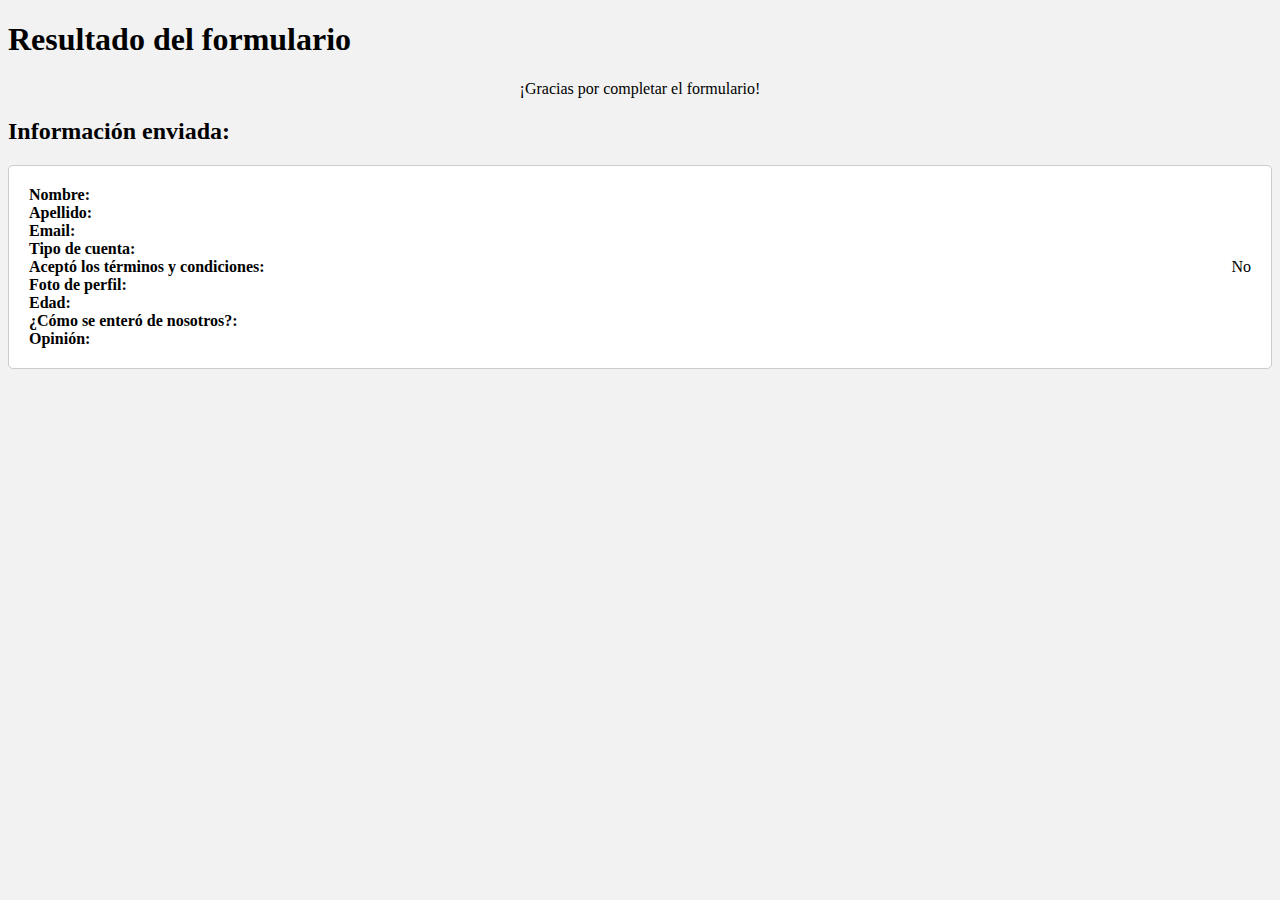
<file: src/main/webapp/resultado.html>
<!DOCTYPE html>
<html lang="en">
<head>
    <meta charset="UTF-8">
    <meta http-equiv="X-UA-Compatible" content="IE=edge">
    <meta name="viewport" content="width=device-width, initial-scale=1.0">
    <link rel="stylesheet" href="/src/main/webapp/css/resultado.css">
    <title>Resultado del formulario</title>
</head>
<body class="resultado">
    <h1>Resultado del formulario</h1>
    
    <p>¡Gracias por completar el formulario!</p>
    
    <h2>Información enviada:</h2>
    
    <ul>
        <li><strong>Nombre:</strong> <span id="result-first-name"></span></li>
        <li><strong>Apellido:</strong> <span id="result-last-name"></span></li>
        <li><strong>Email:</strong> <span id="result-email"></span></li>
        <li><strong>Tipo de cuenta:</strong> <span id="result-account-type"></span></li>
        <li><strong>Aceptó los términos y condiciones:</strong> <span id="result-terms-and-conditions"></span></li>
        <li><strong>Foto de perfil:</strong> <span id="result-profile-picture"></span></li>
        <li><strong>Edad:</strong> <span id="result-age"></span></li>
        <li><strong>¿Cómo se enteró de nosotros?:</strong> <span id="result-referrer"></span></li>
        <li><strong>Opinión:</strong> <span id="result-bio"></span></li>
    </ul>

    <script>
        // Obtener los datos enviados desde el formulario
        var params = new URLSearchParams(window.location.search);
        var firstName = params.get("first-name");
        var lastName = params.get("last-name");
        var email = params.get("email");
        var accountType = params.get("account-type");
        var termsAndConditions = params.get("terms-and-conditions") === "on" ? "Sí" : "No";
        var profilePicture = params.get("profile-picture");
        var age = params.get("age");
        var referrer = params.get("referrer");
        var bio = params.get("bio");

        // Rellena los elementos HTML con los datos obtenidos
        document.getElementById("result-first-name").textContent = firstName;
        document.getElementById("result-last-name").textContent = lastName;
        document.getElementById("result-email").textContent = email;
        document.getElementById("result-account-type").textContent = accountType;
        document.getElementById("result-terms-and-conditions").textContent = termsAndConditions;
        document.getElementById("result-profile-picture").textContent = profilePicture;
        document.getElementById("result-age").textContent = age;
        document.getElementById("result-referrer").textContent = referrer;
        document.getElementById("result-bio").textContent = bio;
    </script>
</body>
</html>
</file>
<file: src/main/webapp/css/resultado.css>
body.resultado {
    background-color: #f2f2f2;
  }
  
  ul {
    background-color: #fff;
    padding: 20px;
    margin-top: 20px;
    border: 1px solid #ccc;
    border-radius: 5px;
  }
  
  ul li {
    display: flex;
    justify-content: space-between;
  }
  
  ul li strong {
    font-weight: bold;
  }
  
  .logo_formulario {
    display: block;
    margin: 20px auto;
    width: 100px;
    height: 100px;
  }
  
  p {
    text-align: center;
    margin-bottom: 20px;
  }
</file>
